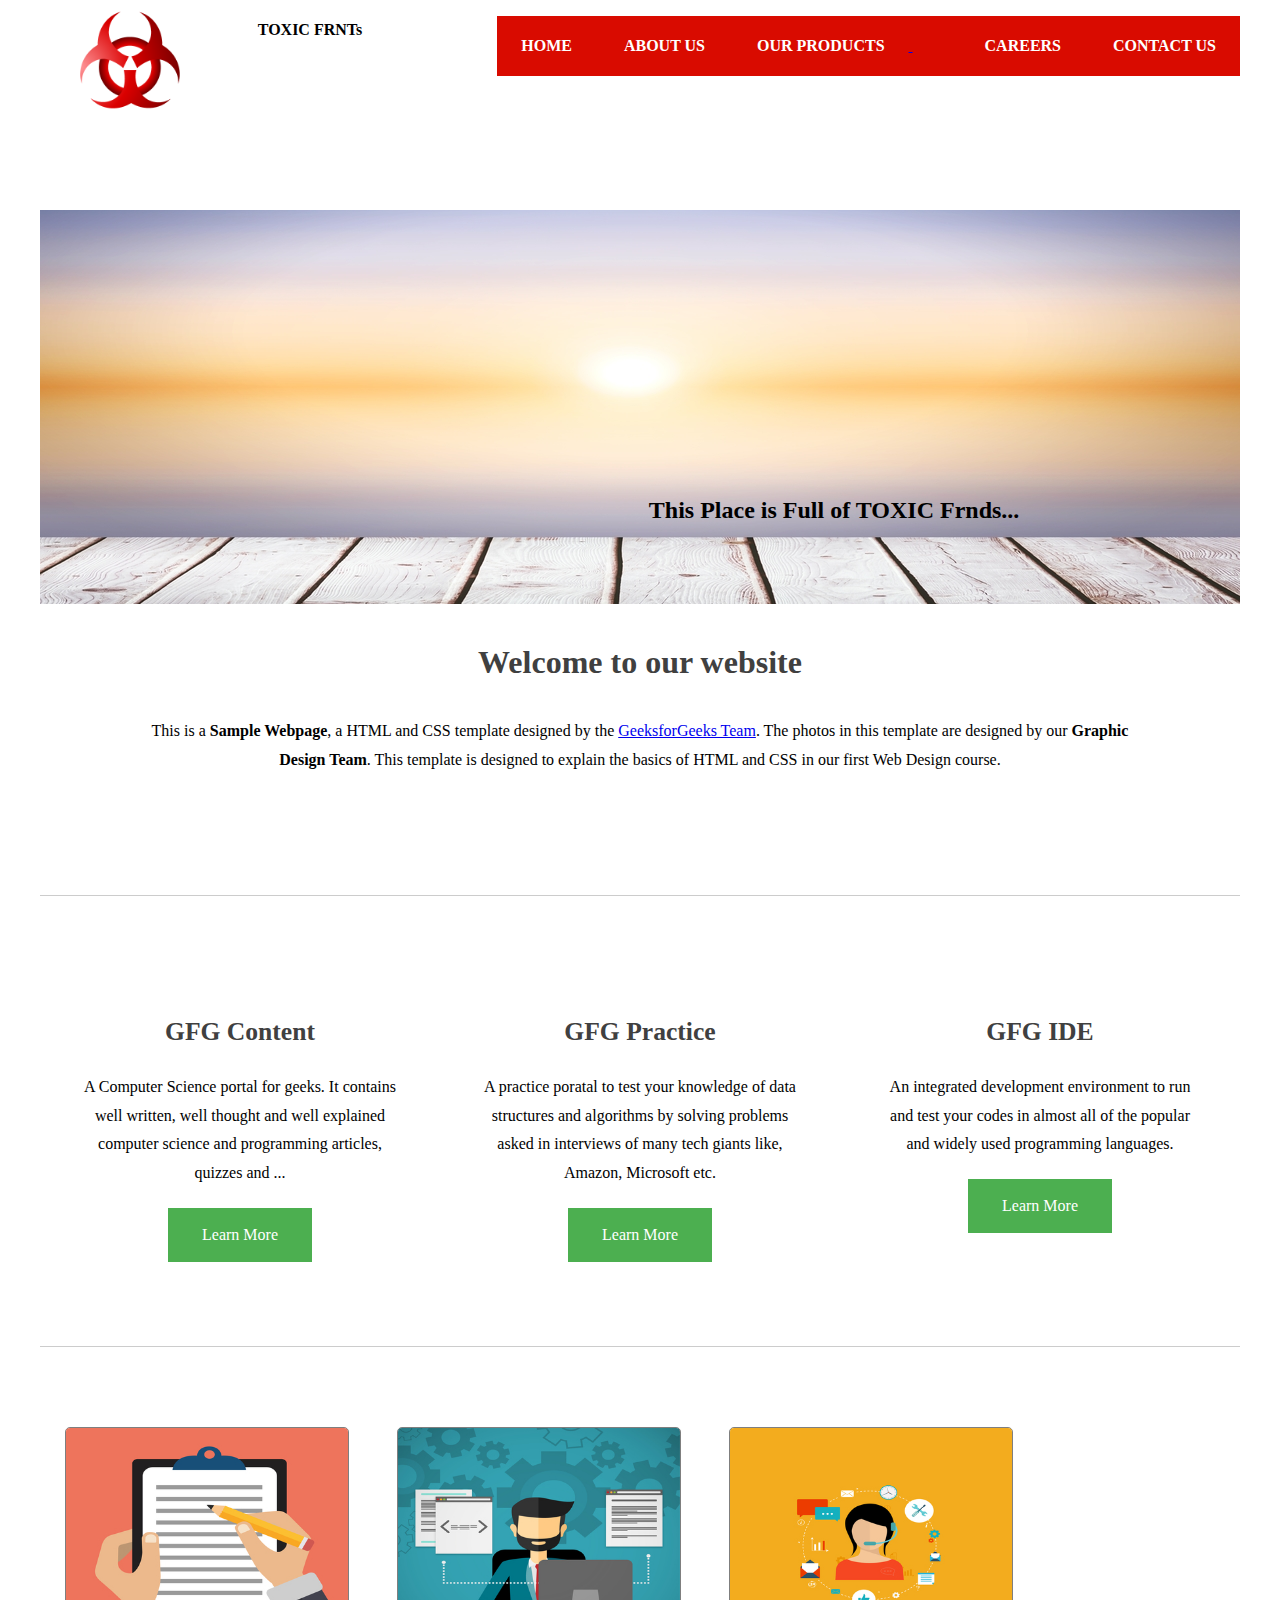
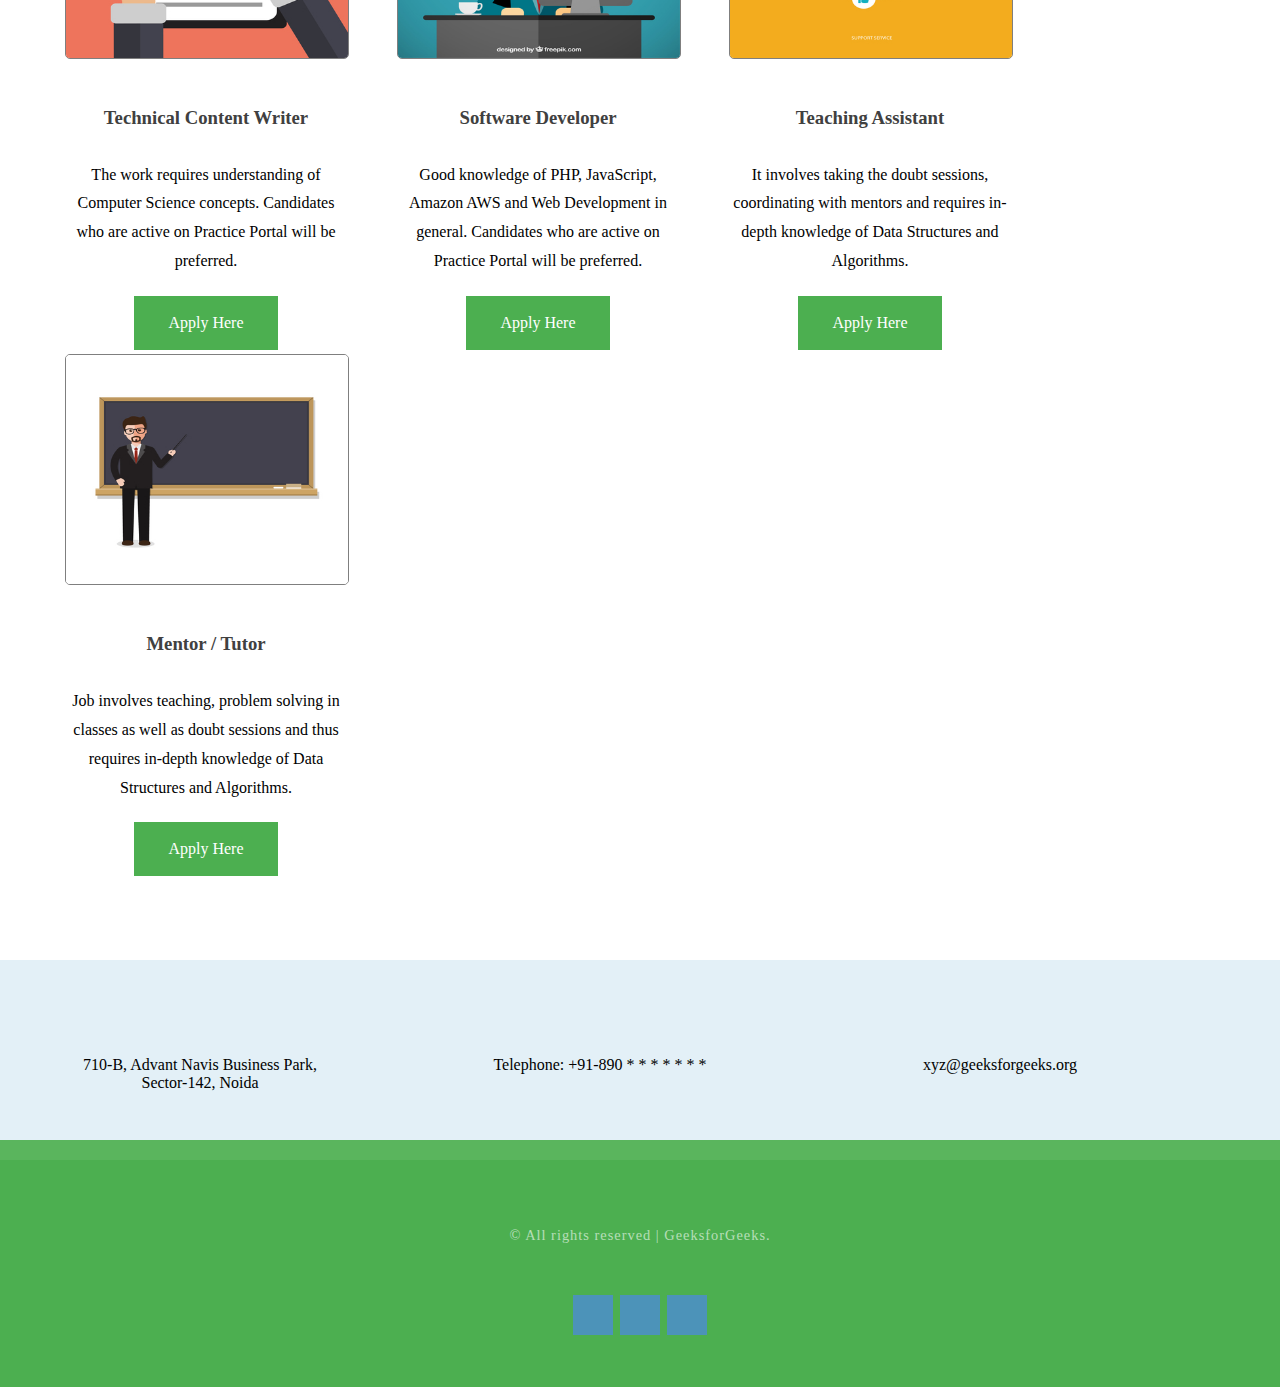
<file: Working/index.html>
<!DOCTYPE html>

<html>

<head>
	<title>toxic friends</title>
	<link rel="stylesheet" href="style.css">
</head>

<body>

	<header class="container">
	
		<!-- Top header menu containing 
		 logo and nav bar -->
		<div id="top-header">
			<!-- Logo -->
			<div id="logo">
				<img src="images/Bio-hazard.ico"  width=100px height=100px />
				<h4>TOXIC FRNTs</h4>
			</div>
			<!-- Nav Menu-->
			<nav>
				<div id="menu">
					<ul>
						<li class="active"><a href="#">Home</a></li>
						<li><a href="#">About Us</a></li>
						<li><a href="#">Our Products</li>
						<li><a href="#">Careers</a></li>
						<li><a href="#">Contact Us</a></li>
					</ul>
				</div>
			</nav>
		</div>
		<!-- contain image and sample text 
		over that image-->
		<div id = "header-image-menu">
			<img src = "images/slider.jpg">
			<h2 id = "image-text">
				This Place is Full of TOXIC Frnds...
			</h2>
		</div>
		
	</header>
	<main>
		
		<section>
		        <div id="welcome">
            <h1 class="title">Welcome to our website</h1>
                                         
             
 
			<p>
                This is a <strong>Sample Webpage</strong>, a HTML
                and CSS template designed by the <a href="https://www.geeksforgeeks.org"
                target="_blank" rel="nofollow">GeeksforGeeks Team</a>.
                The photos in this template are designed by our
                <b>Graphic Design Team</b>. This template is designed
                to explain the basics of HTML and CSS in our first
                Web Design course.
            </p>
 
 
        </div>         
		
		</section>
		

<!-- Section 2 of Main content -->
<section class="container" id="section-2">
    <div class="row">
        <div id="column1">
            <div class="column-title">
                <h2>GFG Content</h2>
            </div>
                     
             
<p>
                A Computer Science portal for geeks. It
                contains well written, well thought and
                well explained computer science and
                programming articles, quizzes and ...
            </p>
 
     
            <a href="https://www.geeksforgeeks.org"
                target="_blank" class="button">
                Learn More
            </a>
        </div>
                 
        <div id="column2">
            <div class="column-title">
                <h2>GFG Practice</h2>
            </div>
                     
             
<p>
                A practice poratal to test your knowledge
                of data structures and algorithms by solving
                problems asked in interviews of many tech giants
                like, Amazon, Microsoft etc.
            </p>
 
         
            <a href="https://practice.geeksforgeeks.org"
                target="_blank" class="button">
                Learn More
            </a>
        </div>
                     
        <div id="column3">
            <div class="column-title">
                <h2>GFG IDE</h2>
            </div>
                     
             
<p>
                An integrated development environment to
                run and test your codes in almost all of
                the popular and widely used programming
                languages.
            </p>
 
             
            <a href="https://ide.geeksforgeeks.org"
                target="_blank" class="button">
                Learn More
            </a>
        </div>
    </div>
</section>
<!-- Section 3 of Main content -->
<section class="container" id="section-3">
	<div id="row">
				
		<!-- Column 1 -->
		<div id="column21">
			<img src="images/writer.jpg" class="image image-full">
						
			<div class="img-title">
				<h3>Technical Content Writer</h3>
			</div>
						
			
<p>
				The work requires understanding of Computer
				Science concepts. Candidates who are active
				on Practice Portal will be preferred.
			</p>


						
			<a href="https://www.geeksforgeeks.org/careers/"
				target="_blank" class="button">
					Apply Here
			</a>
		</div>
					
		<!-- Column 2 -->
		<div id="column22">
			
			<img src="images/developer.jpg" class="image image-full">
						
			<div class="img-title">
				<h3>Software Developer</h3>
			</div>
						
			
<p>
				Good knowledge of PHP, JavaScript, Amazon AWS
				and Web Development in general. Candidates who
				are active on Practice Portal will be
				preferred.
			</p>


						
			<a href="https://www.geeksforgeeks.org/careers/"
				target="_blank" class="button">
					Apply Here
			</a>
		</div>
					
		<!-- Column 3 -->
		<div id="column23">
		
			<img src="images/support.jpg" class="image image-full">
						
			<div class="img-title">
				<h3>Teaching Assistant</h3>
			</div>
						
			
<p>
				It involves taking the doubt sessions,
				coordinating with mentors and requires
				in-depth knowledge of Data Structures
				and Algorithms.
			</p>


						
			<a href="https://www.geeksforgeeks.org/careers/"
				target="_blank" class="button">
					Apply Here
			</a>
		</div>
					
		<!-- Column 4 -->
		<div id="column24">
			<img src="images/teacher.jpg" class="image image-full">
				
			<div class="img-title">
				<h3>Mentor / Tutor</h3>
			</div>
						
			
<p>
				Job involves teaching, problem solving
				in classes as well as doubt sessions and
				thus requires in-depth knowledge of Data
				Structures and Algorithms.
			</p>


						
			<a href="https://www.geeksforgeeks.org/careers/"
				target="_blank" class="button">
					Apply Here
			</a>
		</div>
	</div>
</section>

		
	</main>
	
<!-- Footer Menu -->
	<footer id="footer">

		<!-- Company Details -->
		<!-- 1. Address
		2. Contact Number
		3. Enquiry Mail
	-->
		<div class="company-details">
			<div class="row">
				<div id="col1">
					<span id="icon" class="fa fa-map-marker"></span>

					<span>
					710-B, Advant Navis Business Park,
					<br />Sector-142, Noida
				</span>
				</div>

				<div id="col2">
					<span id="icon" class="fa fa-phone"></span>

					<span>
					Telephone: +91-890 * * * * * * *
				</span>
				</div>

				<div id="col3">
					<span id="icon" class="fa fa-envelope"></span>
					<span>xyz@geeksforgeeks.org</span>
				</div>
			</div>
		</div>

		<!-- Copyright Section -->
		<div class="copyright">
			

<p>© All rights reserved | GeeksforGeeks.</p>



			<ul class="contact">
				<li>
					<a href="#" class="fa fa-twitter">

					</a>
				</li>

				<li>
					<a href="#" class="fa fa-facebook">

					</a>
				</li>

				<li>
					<a href="#" class="fa fa-pinterest-p">

					</a>
				</li>
			</ul>
		</div>
	</footer>

</body>

</html>
</file>
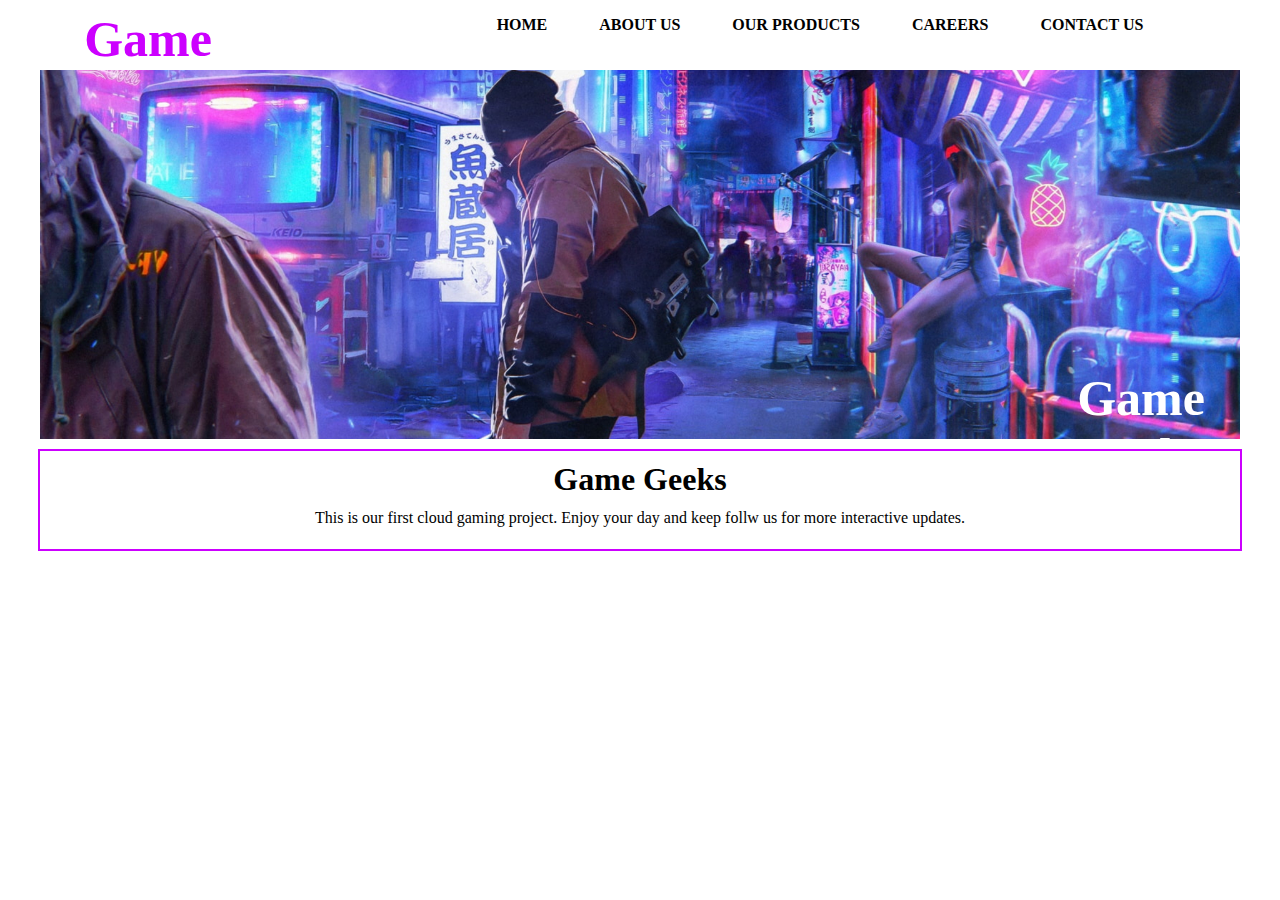
<file: Working/Test-project-V1/index.html>
<!DOCTYPE html>
<html>
<head>
	
<meta name="viewport" content="width=device-width, initial-scale=1.0">

<style>

html, body{
	height: 100%;
}
body{
	margin:0px;
	padding:0px;
	background:#ffffff;
	font-family: 'Roboto';
	font-size: 12pt;
	
}
h1, h2, h3{

	margin:0;
	padding:0;
}
p{
	line-height: 180%;
}
ol, ul{
	list-style:none;
	padding:0px;
	margin-top:0px;
}
.container{
	margin:0px auto;
	max-width:1200px;
}
header{
	overflow:hidden;
}

#top-header{
	text-align: center;
	height: 60px;
	
}

#logo{
	width:30%;
	height:60px;
	margin: none;
	padding: none;
	float: left;
	
}

#logo h1{
	width: 60%;
	float: inherit;
	position: relative;
	top:10px;
	color:#cc00ff;
	font-family: Chiller;
	
	font-size: 50px;
}

#menu{
	float: right;
	width: 70%;
	height: 60px;
	margin: none;
	
}
#menu ul{
	text-align: center;
	margin: 0;
	padding: 0;
	
}

#menu li {
	display: inline-block;
	padding: none;
	margin: none;
	
}

#menu li a, #menu li span{
	display: inline-block;
	padding: 0em 1.5em;
	text-decoration: none;
	font-weight: 600;
	text-transform: uppercase;
	line-height: 50px;
}
#menu li a{
	color: rgb(0, 0, 0);
}
#menu li:hover a, #menu li span{
	
	color: #cc00ff;
	border-bottom:1px solid #cc00ff;
}

#header-image-menu{
	top: 10px;
	position: relative;
	
}
#header-image-menu img{
	width: 100%;
	padding: none;
	margin: none;
	
}

#image-text{
	position: absolute;
	top: 85%;
	left: 85%;
	font-family: 'Roboto';
    color: rgb(255, 255, 255);
    transform: translate(-5%, -20%);
    text-align: center;
	font-family: Chiller;
	font-size: 50px;
}

#section-1{
	overflow: hidden;
	border: 2px solid #cc00ff;
	top: 10px;
	position: relative;
	text-align: center;
}
#section-1 h1{
	position: relative;
	top: 10px;
}

#footer div{
	color: #cc00ff;
}

.row1{
	display: flex;
}
</style>
</head>

<body>
	
	<header class="container">
	
		<div id="top-header">
		
			<div id="logo">
				<h1>Game Geeks</h1>
			</div>
			
			</nav>
				<div id="menu">
					<ul>
						<li class="active"><a href="#">Home</a></li>
						<li><a href="#">About Us</a></li>
						<li><a href="#">Our Products</a></li>
						<li><a href="#">Careers</a></li>
						<li><a href="#">Contact Us</a></li>
					</ul>
				</div>
			</nav>
			
		</div>
		
		<div id="header-image-menu">
			
			
			<img src="../images/gaming.jpg">
			<h2 id="image-text">
				Game Geeks
			</h2>
		</div>
		
	</header>
	<main>
		<section class="container" id="section-1">
			<div id="head-section-1">
				<h1 id="section-1-header">Game Geeks</h1>
				<p>This is our first cloud gaming project.
					Enjoy your day and keep follw us for more 
					interactive updates.
				</p>
			</div>
		</section>
		<!-- <section class="container" id="section-2">
			<div class="row1">
				<div id="col1" style="margin: 0; padding: 10px;">
					<img src="../images/developer.jpg" alt="" width="300px" height="300px">
					<p>Spider-Man 1</p>
				</div>
				<div id="col2">
					<img src="../images/support.jpg" alt="" width="300px" height="300px">
					<p>Spider-Man 2</p>
				</div>
				<div id="col3">
					<img src="../images/writer.jpg" alt="" width="300px" height="300px">
					<p>Spider-Man 3</p>
				</div>
			</div>
		</section> -->


	</main>
	<footer  id="footer">
		<div>

		</div>
	</footer>
</body>
</html>
</file>
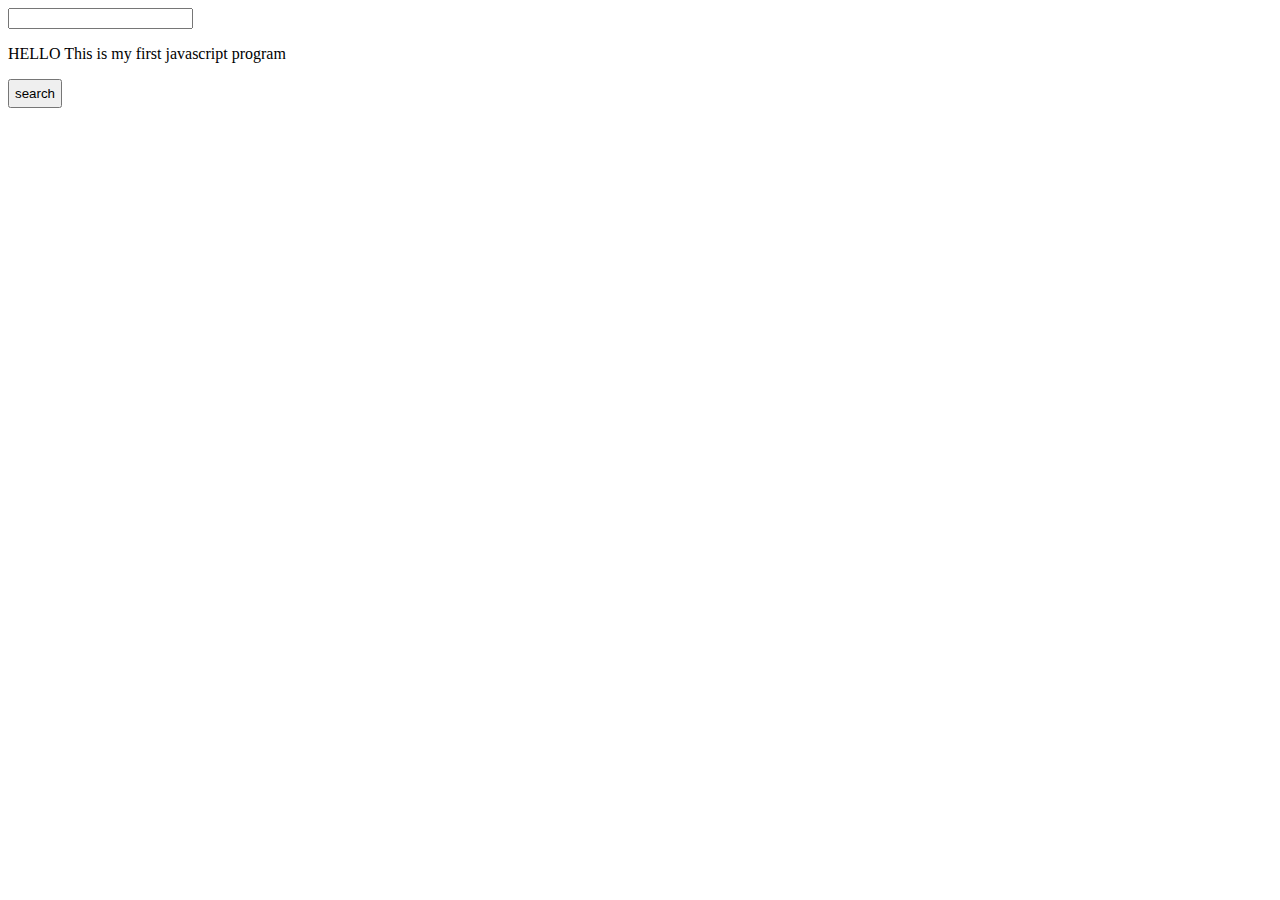
<file: Working/js.html>
<!DOCTYPE html>
<html>
<head>
<style>
#searchbn{padding:5px;}
</style>

<script>

</script>
<head>
<body>
<input type = "search" id = "searchbox">
<p id="para">HELLO This is my first javascript program</p>
<input type = "button" onclick = "srch()" id = "searchbn" value = "search">

<script>
	function srch(){
		let x = getElementById("searchbox");
		let y = getElementById("para")
		if(x == y){
			
		}
	}
</script>
</body>

</html>
</file>
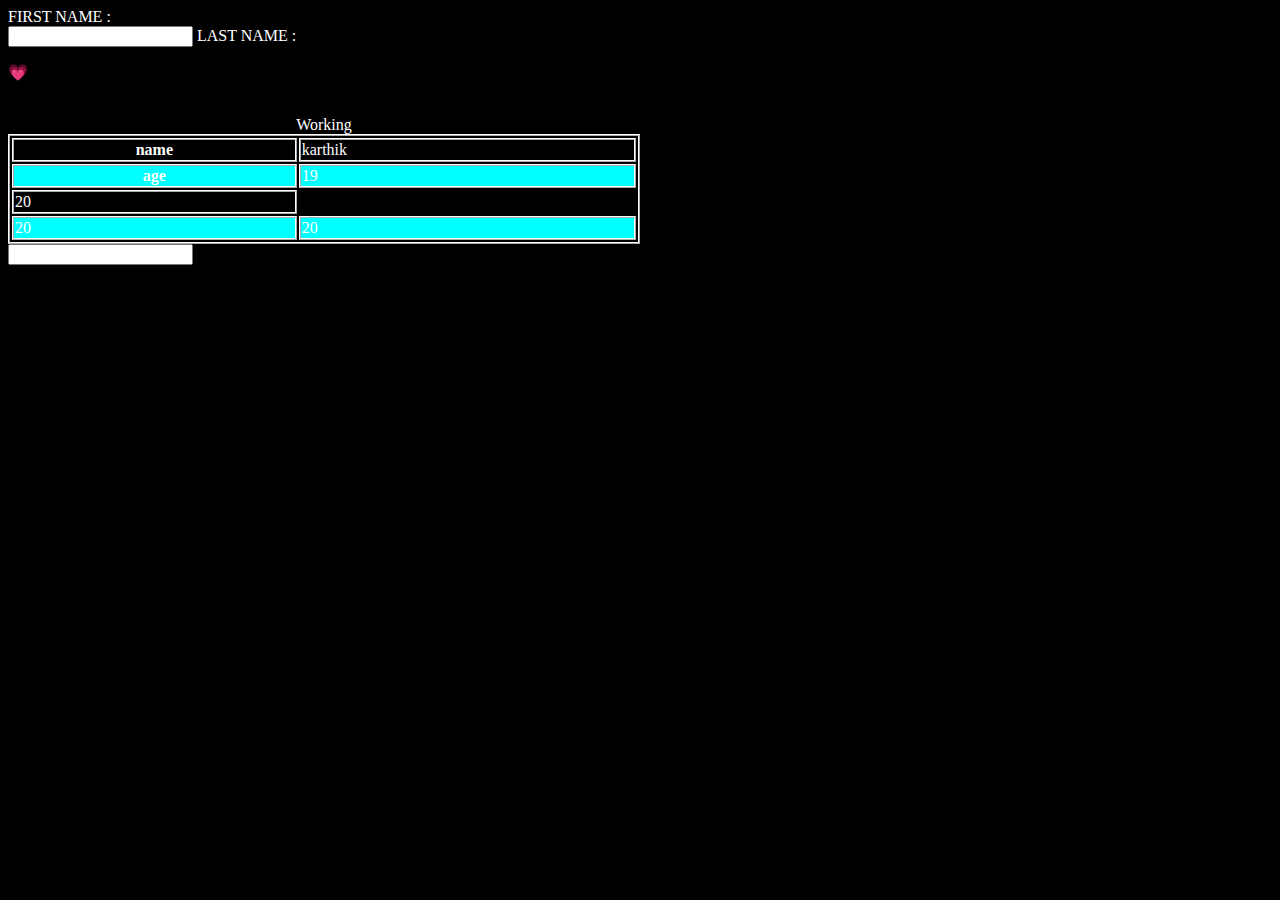
<file: Working/tables.html>
<!DOCTYPE html>
<html>
    <meta charset="utf-8">
<head>
<style>
body{
    background-color: black;
    color:white;
}

table, th, td{
    border:2px solid rgb(255, 255, 255);
    border-style: ridge;
    
}

tr:nth-child(even){
    background-color: aqua;
}
</style>
</head>
<body>
    <label for="ffname">FIRST NAME :</label><br>
    <input id="ffname" type="text" name="ffname">
    <label for="llname">LAST NAME  : </label>
    <p>&#128151</p>
    <table style="width:50%;">
        <caption>Working</caption>
        <br>
        <tr>
            <th>name</th>
            
            <td>karthik</td>
        </tr>
            <th>age</th>
            <td>19</td>
            
        </tr>
        <tr>
            <td>20</td>
        </tr>
        <tr>
            <td>20</td>
            <td>20</td>
        </tr>
    </table>

    <form>
        <input list="browsers">
        <datalist id="browsers">
          <option value="Internet Explorer">
          <option value="Firefox">
          <option value="Chrome">
          <option value="Opera">
          <option value="Safari">
        </datalist>
      </form>

</body>
</html>
</file>
<file: Working/style.css>
html, body{
	height: 100%;

}

body{
	margin: 0px;
	padding: 0px;
	background: #FFFFFF;
	font-family: 'Roboto';
	font-size: 12pt;
}

h1, h2, h3{
	margin: 0;
	padding: 0;
	color: #404040;
}

p, ol, ul{
	margine-top: 0;
}

p {
	line-height: 180%;
}

ol, ul{
	padding: 0;
	list-style: none;
}

.container{
		/* Set width of container to 
			1200px and align center */
	margin: 0px auto;
	width: 1200px;
}

header{
	overflow: hidden;
}

#top-header{
	
	text-align: center;
	height: 60px;
}

#logo{
	
	float: left;
	padding: none;
	margin: none;
	height: 200px;
	width: 30%;
}

#logo img{
	
	width:60%
	float: left;
	padding: 10px 0px;
	
}
h4{
	margin:none;
	padding:none;
	width:50%;
	height:100%;
	float:right;
	
}

#menu{
	float: right;
	width: 70%;
	height: 100%;
	margin: none;
}
	
#menu ul{
	text-align: center;
	float: right;
	margin: none;
	background: #d90b00;
}
	
#menu li{
	display: inline-block;
	padding: none;
	margin: none;
}
	
#menu li a, #menu li span{
	display: inline-block;
	padding: 0em 1.5em;
	text-decoration: none;
	font-weight: 600;
	text-transform: uppercase;
	line-height: 60px;
}
	
#menu li a{
		
	color: #FFF;
}
	
#menu li:hover a, #menu li span{
	background: #FFF;
	color: #d90b00;
	border: 1px solid #d90b00;
	text-decoration: none;
}

/*****************************/
/* Styling Header Image Menu */
/*****************************/
#header-image-menu{
	top: 10px;
	position: relative;
}

#header-image-menu img{
	width: 100%;
	margin: none;
	padding: none;
}

#image-text{
	position: absolute;
	top: 80%;
	left: 60%;
	font-family: 'Roboto';
	color: #000;
	transform: translate(-30%, -30%);
	text-align: center;
}

/**********************************/
/* Styling Main content Section 1 */
/**********************************/
#welcome
{ overflow: hidden;
	width: 1000px;
	margin: 0px auto;
}
		
#welcome .title{
	margin-top: 20px;
	padding: 20px;
	text-align: center;
}

#welcome p{
	margin-bottom: 40px;
	text-align: center;
}

#section-2{
	overflow: hidden;
	margin-top: 5em;
	padding-top: 1em;
	border-top: 1px solid rgba(0, 0, 0, 0.2);
	text-align: center;
}

.row #column1,
.row #column2,
.row #column3{
		float: left;
		width: 320px;
		padding: 80px 40px 80px 40px;
}

.column-title h2{
	margin: 1em 0em;
	font-size: 1.6em;
	font-weight: 700;
}

.button {
	text-decoration: none;
	text-align: center;
	display: inline-block;
	font-size: 16px;
	background-color: #4CAF50;
	color: white;
	border: 2px solid #4CAF50;
	padding: 16px 32px;
	margin: 4px 2px;
	-webkit-transition-duration: 0.4s; /* Safari */
	transition-duration: 0.4s;
	cursor: pointer;
}
	
.button:hover {
	background-color: white;
	color: #4CAF50;
}

/*****************************************/
/*	 Styling Main Content Section 3 */
/*****************************************/

#section-3{
	overflow: hidden;
	padding-top: 5em;
	border-top: 1px solid rgba(0, 0, 0, 0.2);
	text-align: center;
}

.image
{
	display: inline-block;
	border: 1px solid rgba(0, 0, 0, .5);
	border-radius: 5px;
}
	
.image img
{
	display: block;
	width: 100%;
}
	
.image-full
{
	display: block;
	width: 100%;
	margin: 0 0 3em 0;
}
	
.img-title{
	display: block;
	padding-bottom: 1em;
	font-size: 1em;
	color: rgba(0, 0, 0, 0.6);
}

/* Add fixed width for each column and
align text to center */
#column21,
#column22,
#column23,
#column24
{
	width: 282px;
	text-align: center;
}
	
#column21,
#column22,
#column23,
#column24 {
	width: 282px;
	text-align: center;
}

#column21,
#column22,
#column23,
#column24 {
	float: left;
	margin: auto 25px;
}
/**********************************/
/*		 Styling Footer	 */
/**********************************/

/*** Adding Styles to Company Details ***/
.company-details{
	overflow: hidden;
	padding: 3em 0em;
	background: #E3F0F7;
	text-align: center;
	margin-top: 5em;
}

#footer #col1,
#footer #col2,
#footer #col3{
	float: left;
	width: 320px;
	padding: 0px 40px 0px 40px;
}
	
#footer #icon{
	display: block;
	margin-bottom: 1em;
	font-size: 3em;
}

/*** Adding Styles to Copyright Div ***/
.copyright
{
	overflow: hidden;
	padding: 3em 0em;
	border-top: 20px solid rgba(255, 255, 255, 0.08);
	text-align: center;
	background: #4CAF50;
}
	
.copyright p
{
	letter-spacing: 1px;
	font-size: 0.90em;
	color: rgba(255, 255, 255, 0.6);
}
	
.copyright a
{
	text-decoration: none;
	color: rgba(255, 255, 255, 0.8);
}

/* Styling Social Icons */
ul.contact{
	margin: 0;
	padding: 2em 0em 0em 0em;
	list-style: none;
}
	
ul.contact li{
	display: inline-block;
	padding: 0em 0.10em;
	font-size: 1em;
}

ul.contact li a{
	color: #FFF;
	display: inline-block;
	background: #4C93B9;
	width: 40px;
	height: 40px;
	line-height: 40px;
	text-align: center;
}
</file>
